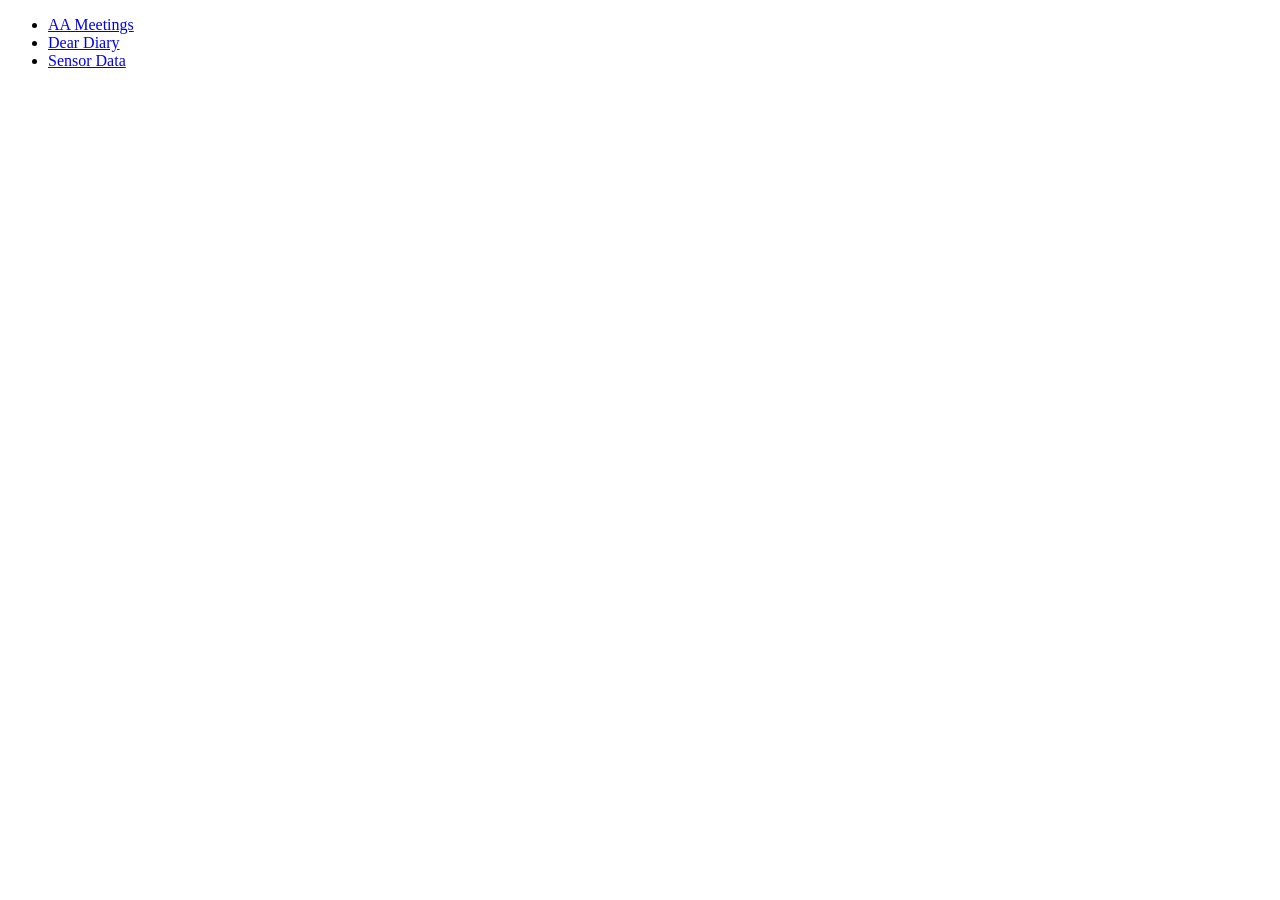
<file: assignment-10/public/index.html>
<!doctype html>

<html lang="en">
<head>
  <meta charset="utf-8">

  <title>Data Structures Assignments</title>
  <meta name="description" content="data structures parsons">
  <meta name="author" content="mio akasako">

  <!--<link rel="stylesheet" href="css/styles.css?v=1.0">-->

</head>

<body>
    <ul>
        <li><a href="/aameetings">AA Meetings</a></li>
        <li><a href="/deardiary">Dear Diary</a></li>
        <li><a href="/sensor">Sensor Data</a></li>
    </ul>
  <!--<script src="js/scripts.js"></script>-->
</body>
</html>
</file>
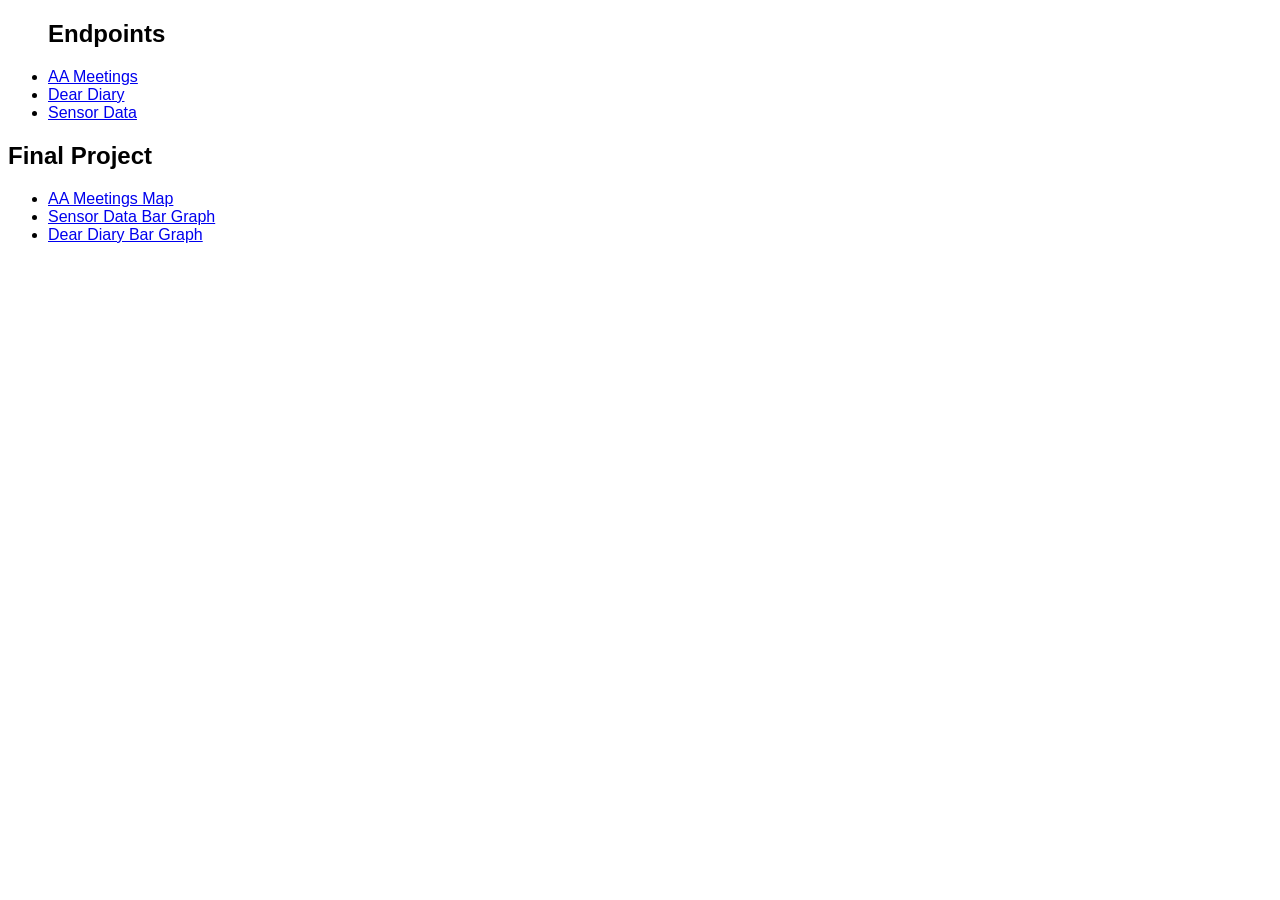
<file: final_assignments/public/index.html>
<!doctype html>

<html lang="en">
<head>
  <meta charset="utf-8">

  <title>Data Structures Assignments</title>
  <meta name="description" content="data structures parsons">
  <meta name="author" content="mio">

  <!--<link rel="stylesheet" href="css/styles.css?v=1.0">-->

</head>
<style>
    h2{
        font-family: sans-serif;
    }
    body{
        font-family: sans-serif;
    }
</style>

<body>
    <ul>
    <h2>Endpoints</h2>
        <li><a href="/aameetings">AA Meetings</a></li>
        <li><a href="/deardiary">Dear Diary</a></li>
        <li><a href="/sensor">Sensor Data</a></li>
    </ul>
    
    <h2>Final Project</h2>
    <ul>
        <li><a href="/aa">AA Meetings Map</a></li>
        <li><a href="/ss">Sensor Data Bar Graph</a></li>
        <li><a href="/dd">Dear Diary Bar Graph</a></li>
    </ul>
  <!--<script src="js/scripts.js"></script>-->
</body>
</html>
</file>
<file: final_assignments/public/css/styles.css>
#mapid { height: 760px; }
</file>
